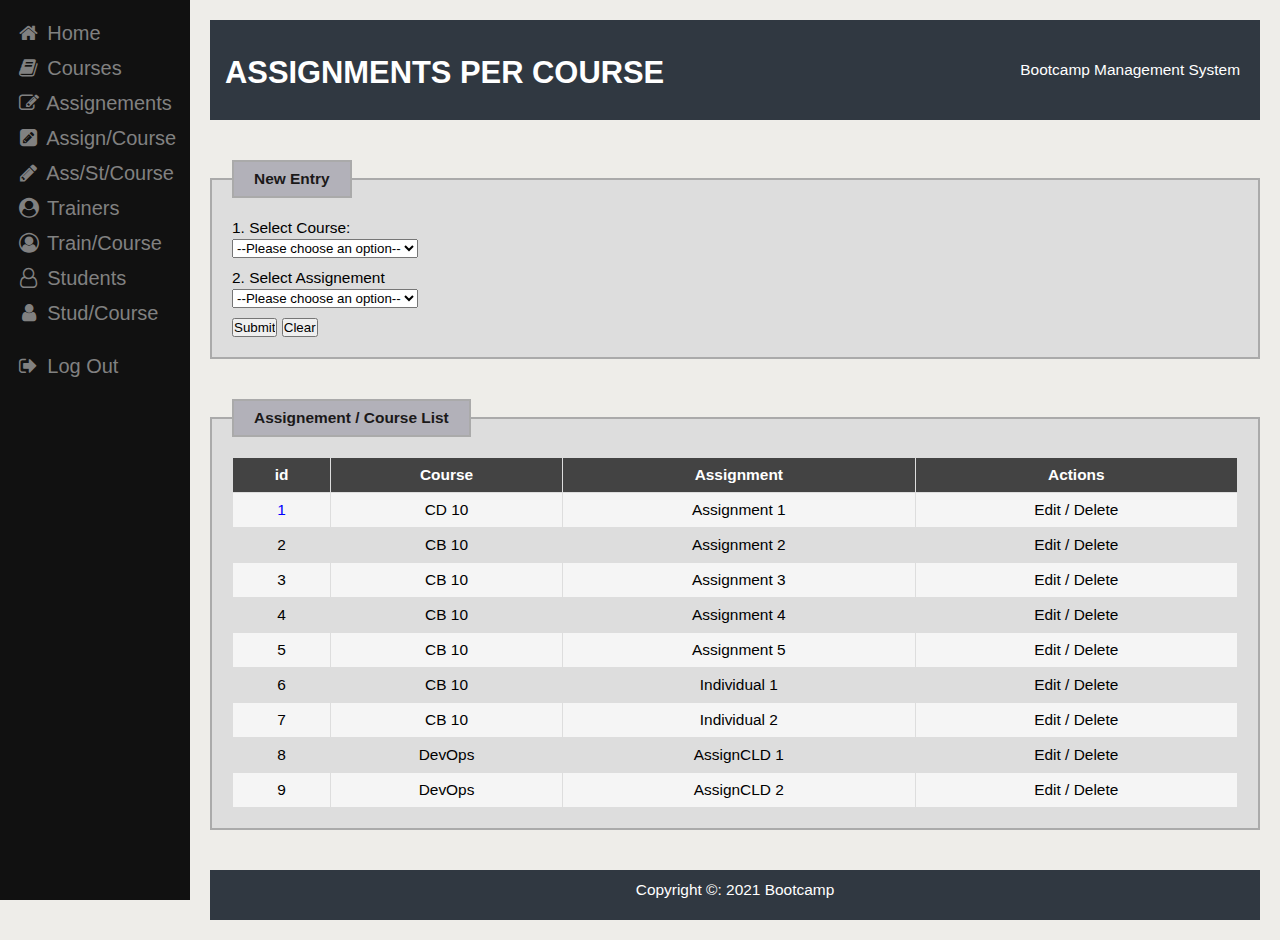
<file: forms/assignmentsPerCourse.html>
<!DOCTYPE html>
<html>

<head>
    <meta name="viewport" content="width=device-width, initial-scale=1">
    <link rel="stylesheet" href="https://cdnjs.cloudflare.com/ajax/libs/font-awesome/4.7.0/css/font-awesome.min.css">
    <link href="../fonts/">
    <link rel="stylesheet" href="../css/style.css">
    <!-- <link rel="stylesheet" href="../css/student.css">
    <link rel="stylesheet" href="../css/calendar.css"> -->
    <title>CRM - Assignments Per Course</title>
</head>

<body>

    <div class="sidebar">
        <a href="../index.html"><i class="fa fa-fw fa-home"></i> Home</a>
        <a href="courses.html"><i class="fa fa-fw fa-book "></i> Courses</a>
        <a href="assignments.html"><i class="fa fa-fw fa-pencil-square-o"></i> Assignements</a>
        <a href="assignmentsPerCourse.html"><i class="fa fa-fw fa-pencil-square"></i> Assign/Course</a>
        <a href="assignmentPerStudPerCour.html"><i class="fa fa-fw fa-pencil"></i> Ass/St/Course</a>
        <a href="trainers.html"><i class="fa fa-fw fa-user-circle"></i> Trainers</a>
        <a href="trainersPerCourse.html"><i class="fa fa-fw fa-user-circle-o"></i> Train/Course</a>
        <a href="students.html"><i class="fa fa-fw fa-user-o"></i> Students</a>
        <a href="studentsPerCourse.html"><i class="fa fa-fw fa-user"></i> Stud/Course</a>
        <br>
        <a href="" target="demo"><i class="fa fa-fw fa-sign-out" aria-hidden="true"></i> Log Out</a>
    </div>

    <!-- Add-Form Section -->
    <main class="container">
        <header id="header1">
            <div id='id1'>
                <h1>ASSIGNMENTS PER COURSE</h1>
            </div>
            <div id='id2'>
                <p>Bootcamp Management System</p>
            </div>
        </header>



        <fieldset class="newField">
            <legend>New Entry</legend>

            <form action="" id="assignmentPerCourseForm" novalidate>
                <p>
                    <label for="selectCourse">1. Select Course: <br>
                        <select name="selectCourse" id="selectCourse">
                            <option value="">--Please choose an option--</option>
                            <option value="cd10">CB 10</option>
                            <option value="cd11">CB 11</option>
                            <option value="devops">DevOps</option>
                        </select>
                    </label>
                    <div class="errorOutput" id="selectCourseValidation"></div>
                </p>
                <p>
                    <label for="selectAssignment">2. Select Assignement <br>
                        <select name="selectAssignment" id="selectAssignment">
                            <option value="">--Please choose an option--</option>
                            <option value="ajs1">Assignment 1</option>
                            <option value="ajs2">Assignment 2</option>
                            <option value="ajs3">Assignment 3</option>
                            <option value="ajs4">Assignment 4</option>
                            <option value="ajs5">Assignment 5</option>
                            <option value="ajsi1">Individual 1</option>
                            <option value="ajsi2">Individual 2</option>
                            <option value="apy1">Assign CLD1</option>
                            <option value="apy2">Assign CLD2</option>
                        </select>
                    </label>
                    <div class="errorOutput" id="selectAssignmentValidation"></div>
                </p>

                <input type="submit" value="Submit">
                <input type="reset" value="Clear">
            </form>
        </fieldset>


        <!-- Stored Students -->
        <summary>
            <form action="">
                <fieldset class="savedField">
                    <legend>Assignement / Course List</legend>
                    <table>
                        <tr>
                            <th>id</th>
                            <th>Course</th>
                            <th>Assignment</th>
                            <th>Actions</th>
                        </tr>
                        <tr>
                            <td style="color:blue">1</td>
                            <td>CD 10</td>
                            <td>Assignment 1</td>
                            <td>Edit / Delete</td>
                        </tr>
                        <tr>
                            <td>2</td>
                            <td>CB 10</td>
                            <td>Assignment 2</td>
                            <td>Edit / Delete</td>
                        </tr>
                        <tr>
                            <td>3</td>
                            <td>CB 10</td>
                            <td>Assignment 3</td>
                            <td>Edit / Delete</td>
                        </tr>
                        <tr>
                            <td>4</td>
                            <td>CB 10</td>
                            <td>Assignment 4</td>
                            <td>Edit / Delete</td>
                        </tr>
                        <tr>
                            <td>5</td>
                            <td>CB 10</td>
                            <td>Assignment 5</td>
                            <td>Edit / Delete</td>
                        </tr>
                        <tr>
                            <td>6</td>
                            <td>CB 10</td>
                            <td>Individual 1</td>
                            <td>Edit / Delete</td>
                        </tr>
                        <tr>
                            <td>7</td>
                            <td>CB 10</td>
                            <td>Individual 2</td>
                            <td>Edit / Delete</td>
                        </tr>
                        <tr>
                            <td>8</td>
                            <td>DevOps</td>
                            <td>AssignCLD 1</td>
                            <td>Edit / Delete</td>
                        </tr>
                        <tr>
                            <td>9</td>
                            <td>DevOps</td>
                            <td>AssignCLD 2</td>
                            <td>Edit / Delete</td>
                        </tr>

                    </table>
                </fieldset>
            </form>
        </summary>
        <!-- Footer -->
        <footer id="footer">
            <p>Copyright &copy: 2021 Bootcamp</p>
        </footer>

        <script src="../js/assignmentPerCourseValidations.js"></script>
    </main>
</body>

</html>
</file>
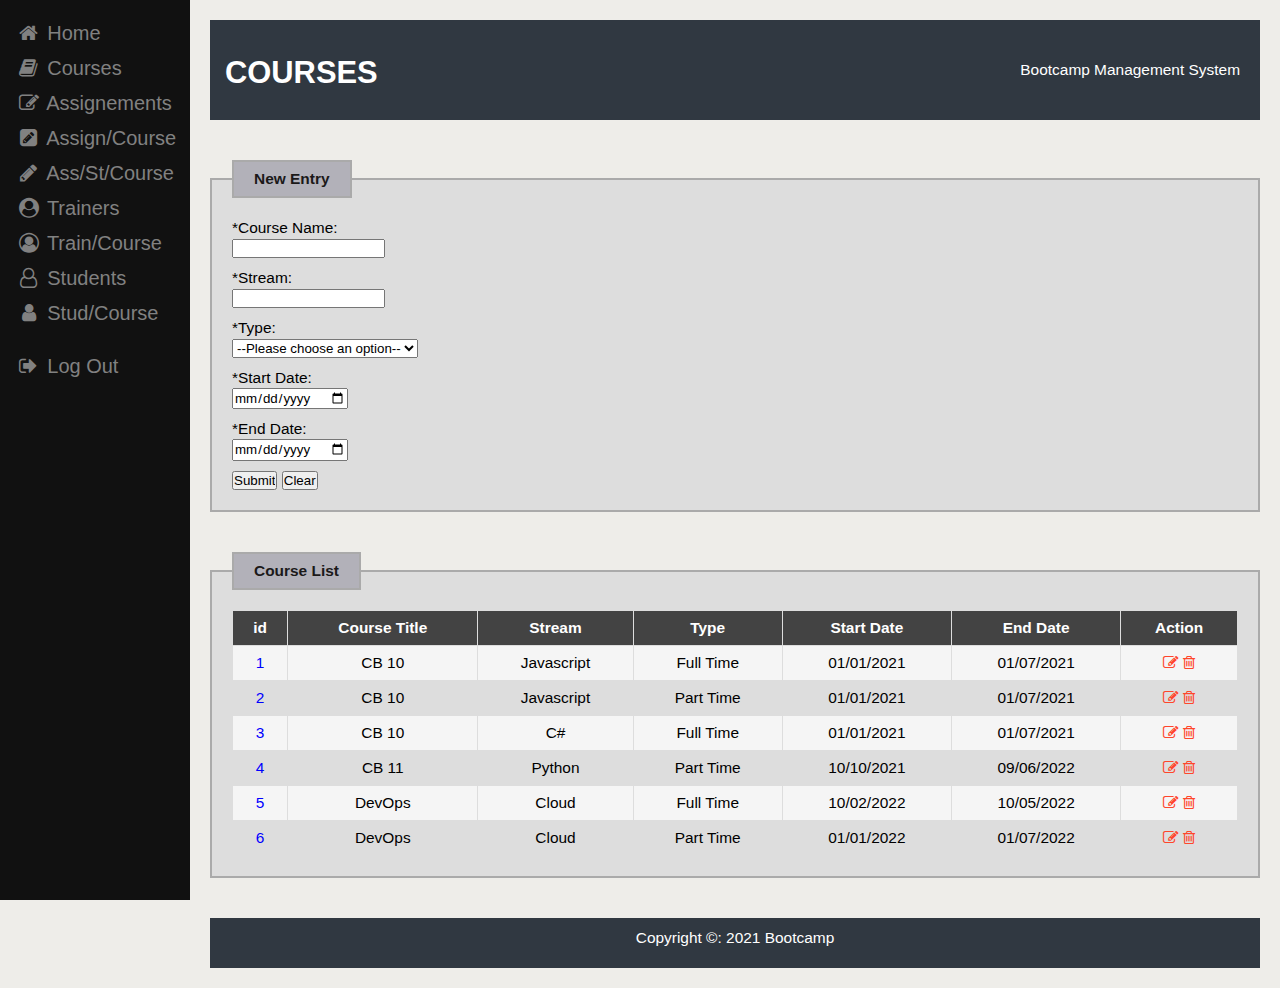
<file: forms/courses.html>
<!DOCTYPE html>
<html>

<head>
    <meta charset="UTF-8">
    <meta http-equiv="X-UA-Compatible" content="IE=edge">
    <meta name="viewport" content="width=device-width, initial-scale=1">
    <link rel="stylesheet" href="https://cdnjs.cloudflare.com/ajax/libs/font-awesome/4.7.0/css/font-awesome.min.css">
    <!-- <link rel="stylesheet" href="../fonts/"> -->
    <link rel="stylesheet" href="../css/style.css">
    <!-- <link rel="stylesheet" href="../css/student.css">
    <link rel="stylesheet" href="../css/calendar.css"> -->
    <title>CRM - Courses </title>
</head>

<body>

    <div class="sidebar">
        <a href="../index.html"><i class="fa fa-fw fa-home"></i> Home</a>
        <a href="courses.html"><i class="fa fa-fw fa-book "></i> Courses</a>
        <a href="assignments.html"><i class="fa fa-fw fa-pencil-square-o"></i> Assignements</a>
        <a href="assignmentsPerCourse.html"><i class="fa fa-fw fa-pencil-square"></i> Assign/Course</a>
        <a href="assignmentPerStudPerCour.html"><i class="fa fa-fw fa-pencil"></i> Ass/St/Course</a>
        <a href="trainers.html"><i class="fa fa-fw fa-user-circle"></i> Trainers</a>
        <a href="trainersPerCourse.html"><i class="fa fa-fw fa-user-circle-o"></i> Train/Course</a>
        <a href="students.html"><i class="fa fa-fw fa-user-o"></i> Students</a>
        <a href="studentsPerCourse.html"><i class="fa fa-fw fa-user"></i> Stud/Course</a>
        <br>
        <a href="" target="demo"><i class="fa fa-fw fa-sign-out" aria-hidden="true"></i> Log Out</a>
    </div>

    <!-- Add-Form Section -->
    <div class="container">
        <header id="header1">
            <div id='id1'>
                <h1>COURSES</h1>
            </div>
            <div id='id2'>
                <p>Bootcamp Management System</p>
            </div>
        </header>



        <!-- <form action="" name="studentForm"> -->
        <fieldset class="newField">
            <legend>New Entry</legend>

            <div class="errorOutput" id="courseValidation"></div>

            <form action="" id="courseForm" novalidate>
                <p>
                    <label for="courseName">*Course Name: </label> <br>
                    <input type="text" name="coursenamee" id="courseName" required placeholder="Enter Course Name">
                    <div class="errorOutput" id="courseNameValidation"></div>
                </p>
                <p>
                    <label for="stream">*Stream: <br> </label>
                    <input type="text" name="streamm" id="stream" required placeholder="Add Stream">
                    <div class="errorOutput" id="streamValidation"></div>
                </p>
                <p>
                    <label for="type">*Type: </label><br>
                    <select name="typee" id="type">
                        <option value="">--Please choose an option--</option>
                        <option value="fullTime">Full Time</option>
                        <option value="partTime">Part Time</option>
                    </select>
                    <div class="errorOutput" id="typeValidation"></div>
                </p>
                <p>
                    <label for="startDate">*Start Date: </label> <br>
                    <input type="date" name="start" id="startDate">
                    <div class="errorOutput" id="startDateValidation"></div>
                </p>
                <p>
                    <label for="endDate">*End Date: <br></label>
                    <input type="date" name="end" id="endDate">
                    <div class="errorOutput" id="endDateValidation"></div>
                </p>
                <!-- <input type="submit"  value="Add Course"> -->
                <input type="submit" value="Submit">
                <input type="reset" value="Clear">

                <!-- <button id="clear" type="reset">Clear</button> -->
                <!-- <button id="submit" type="submit" >Submit</button> -->
            </form>
        </fieldset>
        <!-- </form> -->


        <!-- Stored Students -->

        <summary>
            <form action="">
                <fieldset class="savedField">
                    <legend>Course List</legend>
                    <table>
                        <tr>
                            <th>id</th>
                            <th>Course Title</th>
                            <th>Stream</th>
                            <th>Type</th>
                            <th>Start Date</th>
                            <th>End Date</th>
                            <th>Action</th>
                        </tr>
                        <tr>
                            <td style="color:blue">1</td>
                            <td>CB 10</td>
                            <td>Javascript</td>
                            <td>Full Time</td>
                            <td>01/01/2021</td>
                            <td>01/07/2021</td>
                            <td style="color: firebrick
                        ;"> <a class="btn btn-danger" aria-label="Delete"><i class="fa fa-pencil-square-o"
                                        aria-hidden="true"></i>
                                    <i class="fa fa-trash-o" aria-hidden="true"></i>
                                </a></td>
                        </tr>
                        <tr>
                            <td style="color:blue">2</td>
                            <td> CB 10</td>
                            <td>Javascript</td>
                            <td>Part Time</td>
                            <td>01/01/2021</td>
                            <td>01/07/2021</td>
                            <td style="color: firebrick
                        ;"> <a class="btn btn-danger" aria-label="Delete"><i class="fa fa-pencil-square-o"
                                        aria-hidden="true"></i>
                                    <i class="fa fa-trash-o" aria-hidden="true"></i>
                                </a></td>
                        </tr>
                        <tr>
                            <td style="color:blue">3</td>
                            <td>CB 10</td>
                            <td>C#</td>
                            <td>Full Time</td>
                            <td>01/01/2021</td>
                            <td>01/07/2021</td>
                            <td style="color: firebrick
                        ;"> <a class="btn btn-danger" aria-label="Delete"><i class="fa fa-pencil-square-o"
                                        aria-hidden="true"></i>
                                    <i class="fa fa-trash-o" aria-hidden="true"></i>
                                </a></td>
                        </tr>
                        <tr>
                            <td style="color:blue">4</td>
                            <td>CB 11</td>
                            <td>Python</td>
                            <td>Part Time</td>
                            <td>10/10/2021</td>
                            <td>09/06/2022</td>
                            <td style="color: firebrick
                            ;"> <a class="btn btn-danger" aria-label="Delete"><i class="fa fa-pencil-square-o"
                                        aria-hidden="true"></i>
                                    <i class="fa fa-trash-o" aria-hidden="true"></i>
                                </a></td>
                        </tr>
                        <tr>
                            <td style="color:blue">5</td>
                            <td>DevOps</td>
                            <td>Cloud</td>
                            <td>Full Time</td>
                            <td>10/02/2022</td>
                            <td>10/05/2022</td>
                            <td style="color: firebrick
                        ;"> <a class="btn btn-danger" aria-label="Delete"><i class="fa fa-pencil-square-o"
                                        aria-hidden="true"></i>
                                    <i class="fa fa-trash-o" aria-hidden="true"></i>
                                </a></td>
                        </tr>
                        <tr>
                            <td style="color:blue">6</td>
                            <td>DevOps</td>
                            <td>Cloud</td>
                            <td>Part Time</td>
                            <td>01/01/2022</td>
                            <td>01/07/2022</td>
                            <td style="color: firebrick
                            ;"> <a class="btn btn-danger" aria-label="Delete"><i class="fa fa-pencil-square-o"
                                        aria-hidden="true"></i>
                                    <i class="fa fa-trash-o" aria-hidden="true"></i>
                                </a></td>
                        </tr>
                    </table>
                </fieldset>
            </form>
        </summary>
        <!-- Footer -->
        <footer id="footer">
            <p>Copyright &copy: 2021 Bootcamp</p>
        </footer>
    </div>
    <script src="../js/courseValidations.js"></script>
</body>

</html>
</file>
<file: css/style.css>
* {
  margin: 0;
  box-sizing: border-box;
}

@media screen and (max-height: 450px) {
  .sidebar {
    padding-top: 15px;
  }

  .sidebar a {
    font-size: 18px;
  }
}


body {
  font-family: "Lato", sans-serif;
  margin: 20px;
  background-color: #EEEDE9;
  /* background-color: #a08f4e; */
  -webkit-font-smoothing: antialiased;
  text-rendering: optimizeLegibility;
  font-size: 96.5%;
  font-family: Helvetica, Arial, sans-serif;
}

.only {
  background-image: linear-gradient(#f0f5ec, #cfdbf0);
}

.sidebar {
  height: 100%;
  width: 190px;
  position: fixed;
  z-index: 1;
  top: 0;
  left: 0;
  background-color: #111;
  overflow-x: hidden;
  padding-top: 16px;
}

.sidebar a {
  padding: 6px 8px 6px 16px;
  text-decoration: none;
  font-size: 20px;
  color: #818181;
  display: block;
}

.sidebar a:hover {
  color: #111;
  background-color: #818181;
}

.container {
  /* background-color: yellow; */
  margin-left: 190px;
  /*Same as the width of the sidenav */
  /* padding: 10px 100px; */
}

/******** Header ********/
#header1 {
  /* background-color: rgb(142, 243, 218); */
  background-color: #303841;
  height: 100px;
  padding-top: 20px;
  /* padding-bottom: 10px; */
  /* color: rgb(32, 29, 29); */
  color: white;
  margin-bottom: 20px;
}

#id1 {
  float: left;
  width: 50%;
  height: 80px;
  text-align: left;

  padding: 15px;
  /* background-color: lightblue; */
  /* padding-top: 2px;
  padding-bottom: 2px;
  padding-left: 10px;
  text-align: left; */
}

#id2 {
  float: left;
  width: 50%;
  height: 80px;
  text-align: right;
  padding: 20px;
  /* background-color: lightgrey; */
}

.errorOutput{
  color: red;
}
/******** Table ********/
table {
  font-family: Arial, sans-serif;
  width: 100%;
  border: 1px solid #dddddd;
  border-collapse: collapse;
}

th {
  text-align: center;
  border: 1px solid #dddddd;
  background-color: rgba(0, 0, 0, 0.699);
  color: white;
  padding: 8px;
}

td {
  text-align: center;
  border: 1px solid #dddddd;
  padding: 8px;
}

tr:nth-child(even) {
  /* background-color: #dddddd; */
  background-color: #F5F5F5;

}

/******** Fieldset ********/
/* #main {
    display: flex;
    flex-flow: row wrap;
} */

fieldset {
  background-color: #dddddd;
  margin: 40px 0px;
  border: 2px solid #aaa;
  padding: 20px;
  /* flex: 1;
    border: 1px solid rgb(190, 37, 37);
    margin: 0.5em; */
}

fieldset legend {
  padding: 8px 20px;
  /* margin: 200px 20px; */
  border: 2px solid #aaa;
  font-weight: bold;
}

fieldset.newField legend {
  /* background-color:#ffffbf;    */
  /* background-color: rgba(255, 166, 0, 0.562); */
  background-color: #B2B1B9;
  /* background-color: #FFF200; */
  color: rgb(27, 25, 25);
  /* margin-left: 0px; */
}

fieldset.savedField legend {
  /* background-color: #ffbfbf; */
  /* background-color: rgba(60, 179, 114, 0.623); */
  background-color: #B2B1B9;
  color: rgb(27, 25, 25);
}

/* Calendar Down */
/* not required */
*,
:active {
  outline: none;
}

* {
  padding: 0px;
  margin: 0px;
}

input {
  font-family: Helvetica, Arial, sans-serif;
}

h1,
h2,
h3,
h4,
h5,
p {
  margin-bottom: 10px;
}

p {
  line-height: 20px;
}

a {
  text-decoration: none;
  color: #ff462b;
}

.clearfix {
  clear: both;
}

.animate {
  -webkit-transition: all 0.3s ease-in-out;
  -moz-transition: all 0.3s ease-in-out;
  transition: all 0.3s ease-in-out;
}

/* required */
.calendar {
  border-radius: 4px;
  overflow: hidden;
  width: 800px;
  height: 450px;
  background-color: #ffffff;
  color: #333333;
  margin: 0 auto;
  margin-top: 150px;
  margin-bottom: 180px;
}

.calendar h1,
.calendar h2 {
  font-weight: 300;
  font-size: 26px;
  line-height: 28px;
  text-transform: uppercase;
  margin: 0px 0px 20px 0px;
}

.calendar h1 span {
  display: block;
}

.calendar .col {
  position: relative;
  float: left;
  height: 100%;
}

.calendar .col .content {
  padding: 40px;
}

.calendar ul {
  margin: 0px;
}

.calendar ul li {
  list-style: none;
}

.calendar .leftCol {
  width: 40%;
  background-color: #f48989;
}

.calendar .noteList li {
  color: #ffffff;
  margin-bottom: 10px;
}

.calendar .notes p,
.calendar .notes input,
.calendar .noteList li {
  font-weight: 300;
  font-size: 14px;
}

.calendar .notes p {
  border-bottom: solid 1px rgba(255, 255, 255, 0.4);
}

.calendar .notes input {
  background-color: #f48989;
  color: #ffffff;
  border: none;
  width: 200px;
}

.calendar .addNote,
.calendar .removeNote {
  float: right;
  color: rgba(255, 255, 255, 0.4);
  font-weight: bold;
  margin-left: 20px;
}

.calendar .addNote:hover,
.calendar .removeNote:hover {
  color: #ffffff;
}

.calendar .addNote {
  font-size: 16px;
}

.calendar .leftCol h1 {
  color: #ffffff;
  margin-bottom: 40px;
}

.calendar .rightCol {
  width: 60%;
}

.calendar .rightCol h2 {
  color: #c7bebe;
  text-align: right;
  margin-bottom: 70px;
}

.calendar .months li,
.calendar .weekday li,
.calendar .days li {
  float: left;
  text-transform: uppercase;
}

.calendar .months li a,
.calendar .weekday li a,
.calendar .days li a {
  display: block;
  color: #747978;
}

.calendar .months li a {
  font-size: 10px;
  color: #c7bebe;
  text-align: center;
  width: 32px;
  margin-bottom: 20px;
}

.calendar .months li .selected {
  font-weight: bold;
  color: #747978;
}

.calendar .weekday li a {
  width: 55px;
  text-align: center;
  margin-bottom: 20px;
  font-size: 12px;
}

.calendar .days li {
  width: 55px;
}

.calendar .days li a {
  width: 36px;
  height: 24px;
  text-align: center;
  margin: auto auto;
  font-size: 12px;
  font-weight: bold;
  border-radius: 12px;
  margin-bottom: 10px;
  padding-top: 10px;
}

.calendar .days li a:hover {
  background-color: #eeede9;
}

.calendar .days li .selected {
  background-color: #f5a1a3 !important;
  color: #ffffff;
}

.calendar .days li .event {
  color: #f5a1a3;
}

/* placeholder color */
::-webkit-input-placeholder {
  color: #ffffff;
}

:-moz-placeholder {
  color: #ffffff;
}

::-moz-placeholder {
  color: #ffffff;
}

:-ms-input-placeholder {
  color: #ffffff;
}

#footer {
  /* background-color: lightblue; */
  /* background-color: #B2B1B9; */
  background-color: #303841;
  text-align: center;
  padding: 10px;
  color: white;
}
</file>
